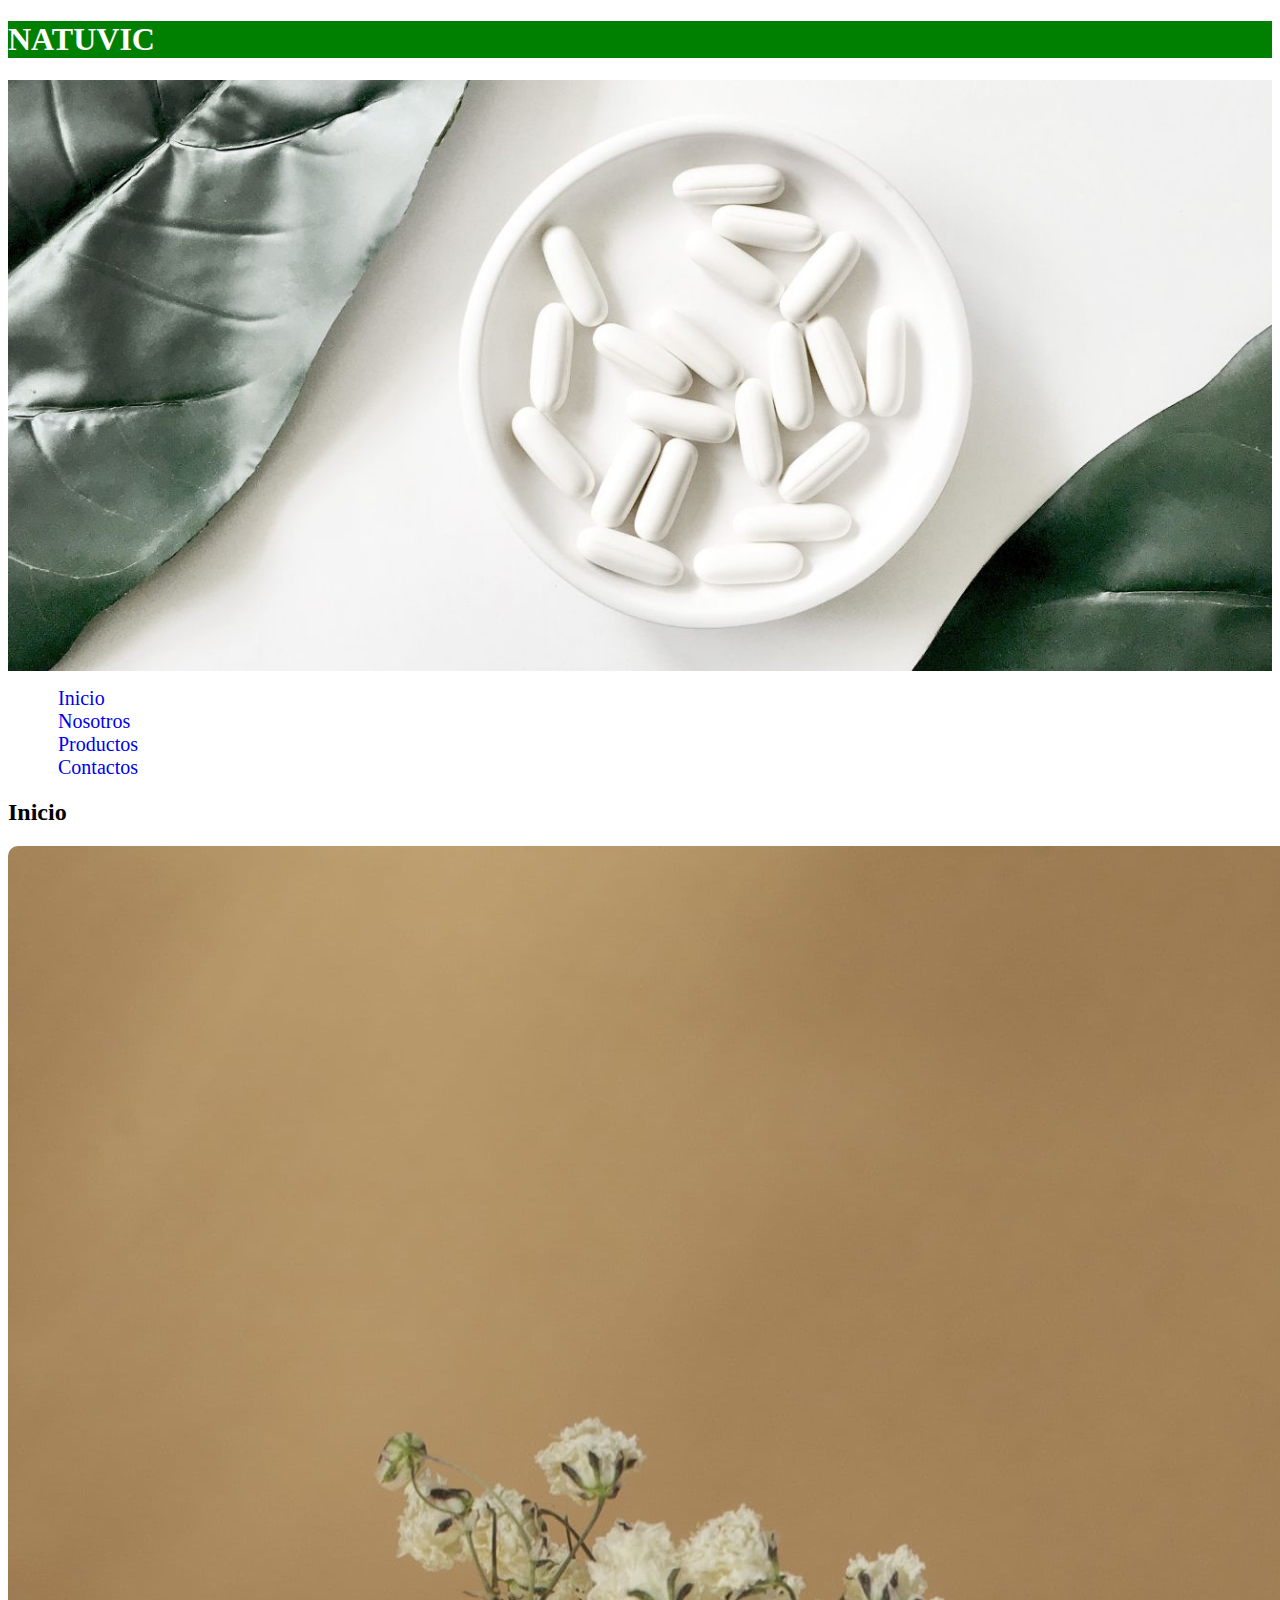
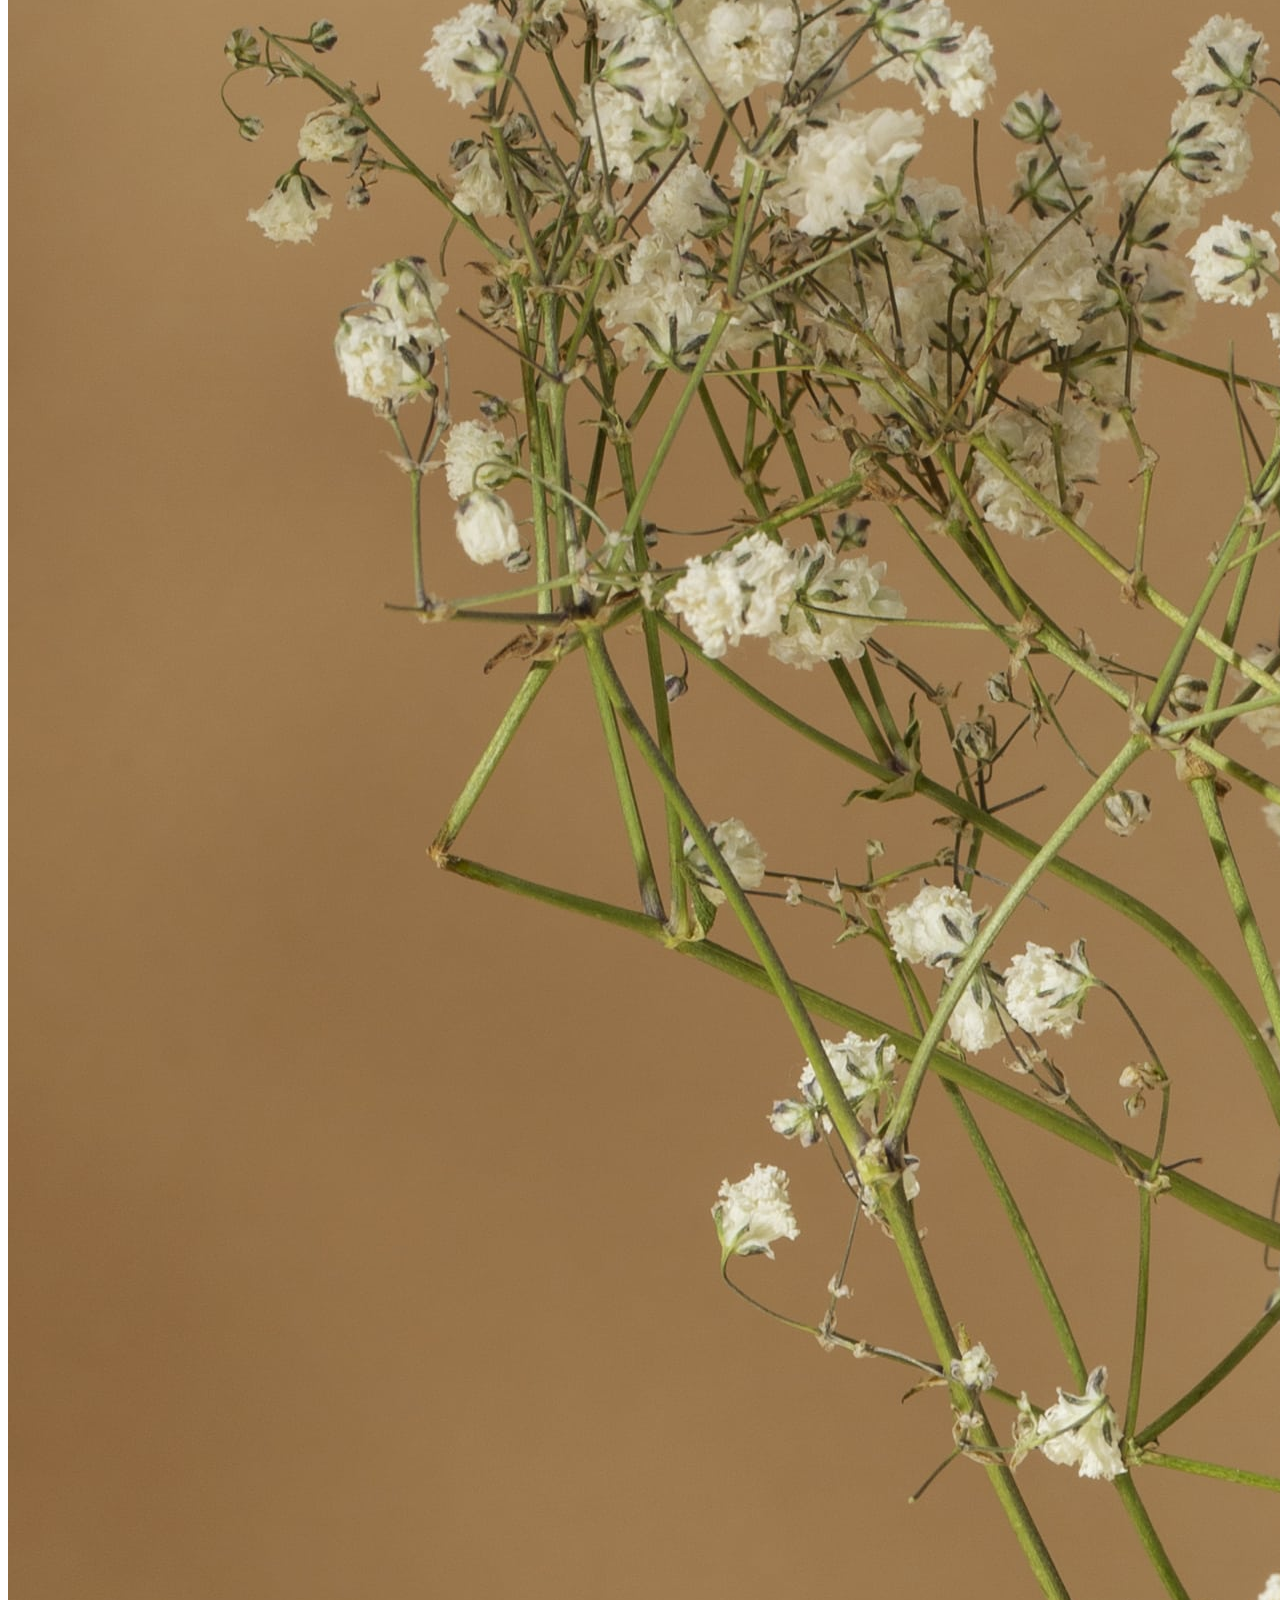
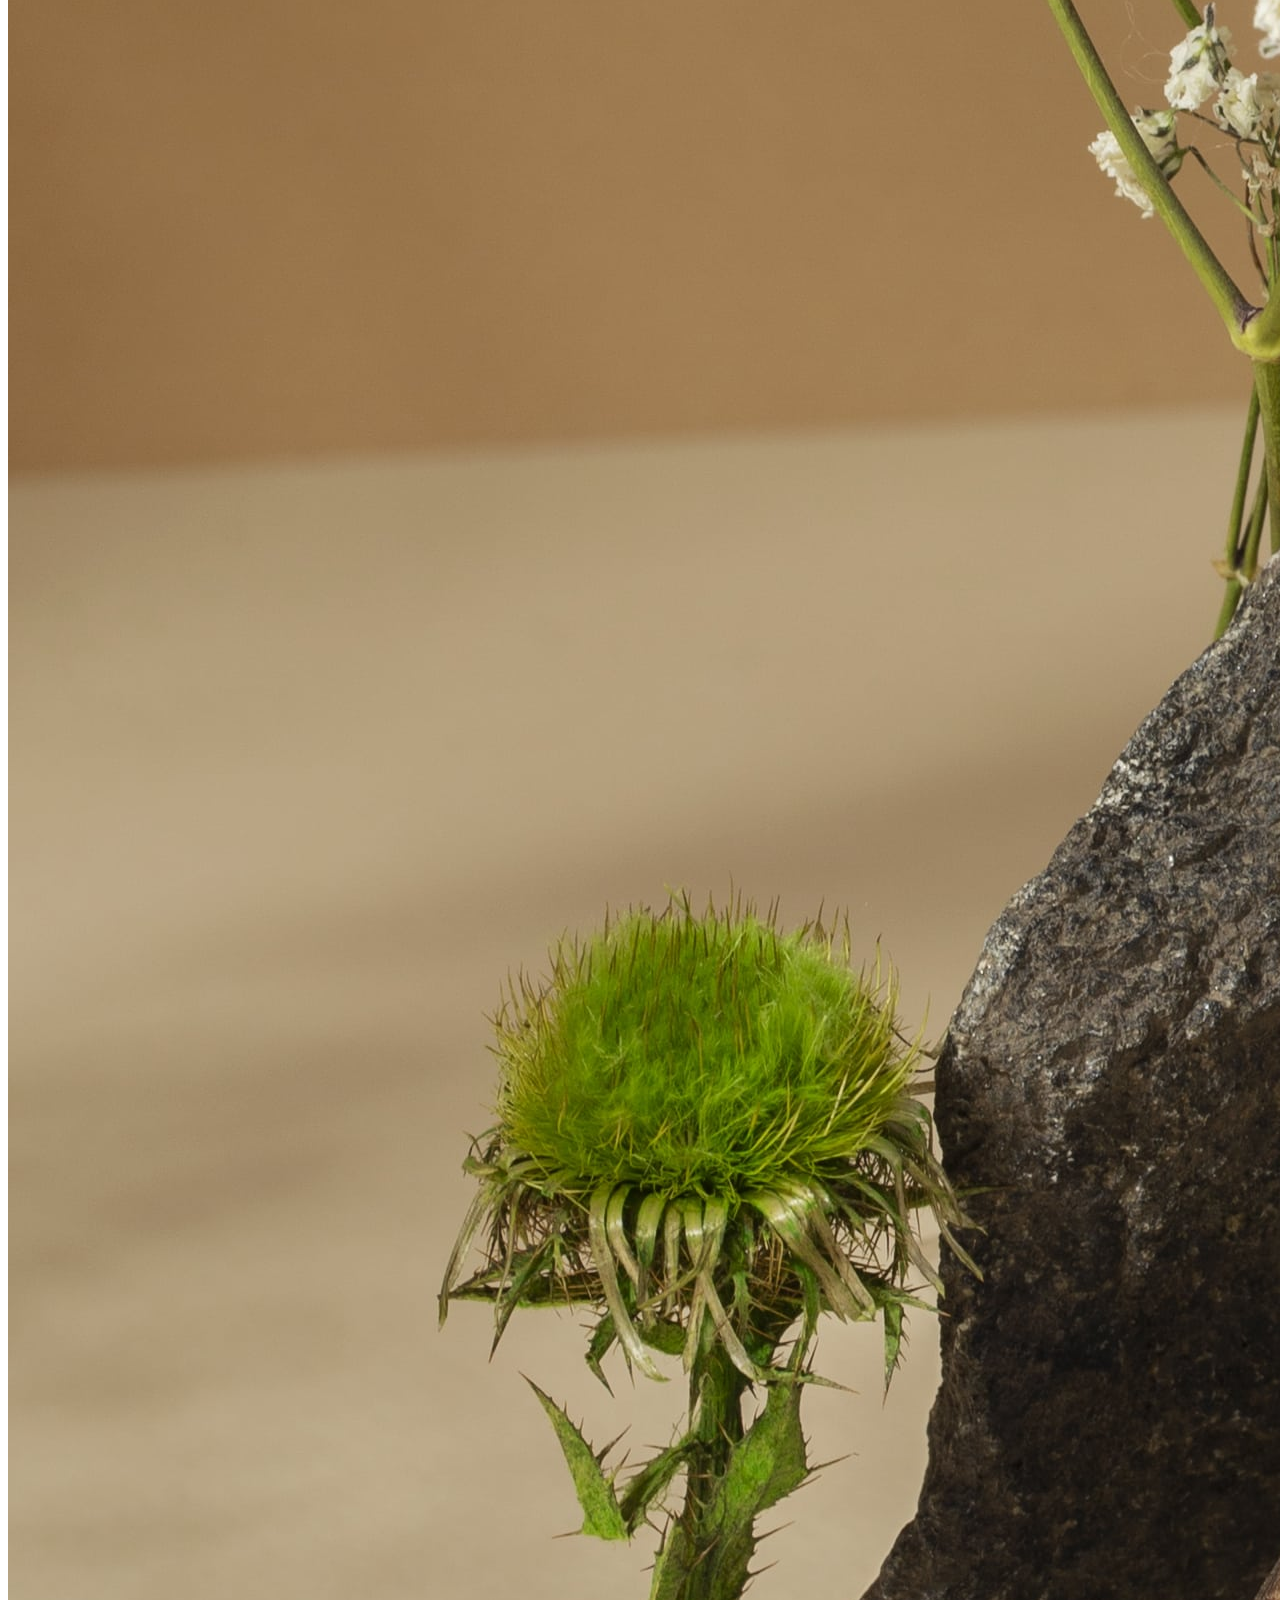
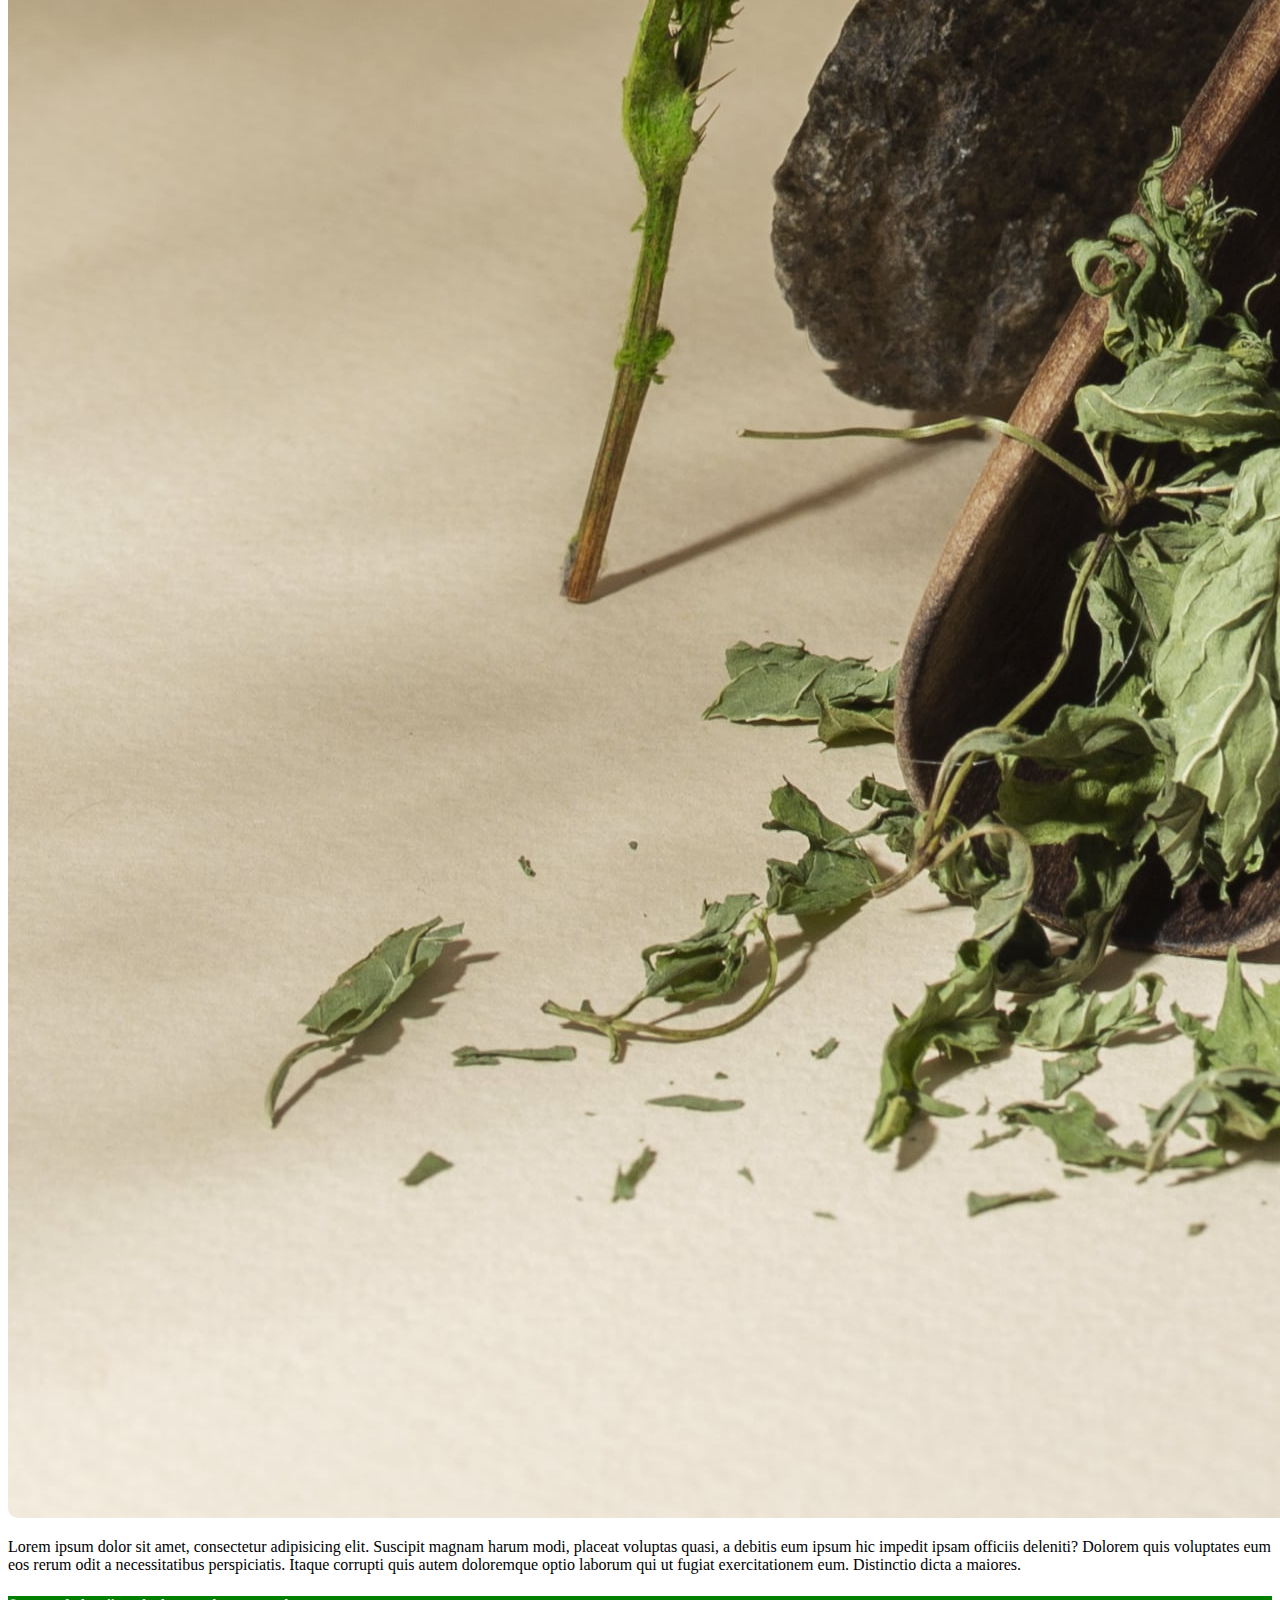
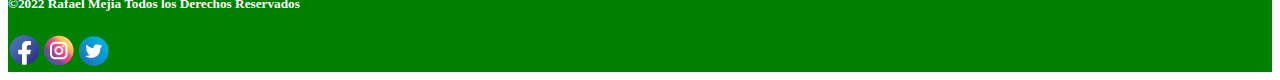
<file: index.html>
<!DOCTYPE html>
<html lang="en">
<head>
    <meta charset="UTF-8">
    <meta http-equiv="X-UA-Compatible" content="IE=edge">
    <meta name="viewport" content="width=device-width, initial-scale=1.0">
    <title>Proyecto_3_1_BS</title>
    <!-- CSS only -->
    <link href="https://cdn.jsdelivr.net/npm/bootstrap@5.2.0-beta1/dist/css/bootstrap.min.css" rel="stylesheet" integrity="sha384-0evHe/X+R7YkIZDRvuzKMRqM+OrBnVFBL6DOitfPri4tjfHxaWutUpFmBp4vmVor" crossorigin="anonymous">
    <link rel="stylesheet" href="./assets/css/style.css">
</head>
<body class="container-fluid">
    <nav>
        <div class="titulo d-flex justify-content-center">
            <h1 class="display-1 mb-1">NATUVIC</h1>
        </div>
        <div class="d-flex align-items-center logo">
            <img class="d-block w-100" src="./assets/img/vic.jpg" alt="">
        </div>
            <div class="lista container d-flex justify-content-center mt-3">
                <ul class="d-flex">
                    <li><a href="./index.html">Inicio</a></li>
                    <li><a href="./pages/nosotros.html">Nosotros</a></li>
                    <li><a href="./pages/productos.html">Productos</a></li>
                    <li><a href="./pages/contactos.html">Contactos</a></li>
                </ul>
            </div>
    </nav>
    <header class="headerbar">
        <div class="subtitulo p-3 m-3">
            <h2 class="col-12 col-md-1 text-center">Inicio</h2>
        </div>
    </header>
    <main>
        <div class="row justify-content-around">
            <div class="col-4 col-md-4 row align-items-center justify-content-center" ><img class="img-fluid mb-3 imgBordes" src="./assets/img/inicio.jpg" alt=""></div>
            <p class="col-12 col-md-6 row align-items-center justify-content-center">Lorem ipsum dolor sit amet, consectetur adipisicing elit. Suscipit magnam harum modi, placeat voluptas quasi, a debitis eum ipsum hic impedit ipsam officiis deleniti? Dolorem quis voluptates eum eos rerum odit a necessitatibus perspiciatis. Itaque corrupti quis autem doloremque optio laborum qui ut fugiat exercitationem eum. Distinctio dicta a maiores.</p>
    </main>
    <footer class="titulo d-flex justify-content-between m-1 p-2">
        <h5 class="h6 d-flex align-items-center"> &#169;2022 Rafael Mejia Todos los Derechos Reservados</h5>
        <div class="redes d-flex align-items-center ">
            <img class="m-1" src="./assets/img/redes_sociales/face-01.png" alt="">
            <img class="m-1" src="./assets/img/redes_sociales/insta-01.png" alt="">
            <img class="m-1" src="./assets/img/redes_sociales/twit-01.png" alt="">
        </div>
    </footer>
    <!-- JavaScript Bundle with Popper -->
<script src="https://cdn.jsdelivr.net/npm/bootstrap@5.2.0-beta1/dist/js/bootstrap.bundle.min.js" integrity="sha384-pprn3073KE6tl6bjs2QrFaJGz5/SUsLqktiwsUTF55Jfv3qYSDhgCecCxMW52nD2" crossorigin="anonymous"></script>
</body>
</html>
</file>
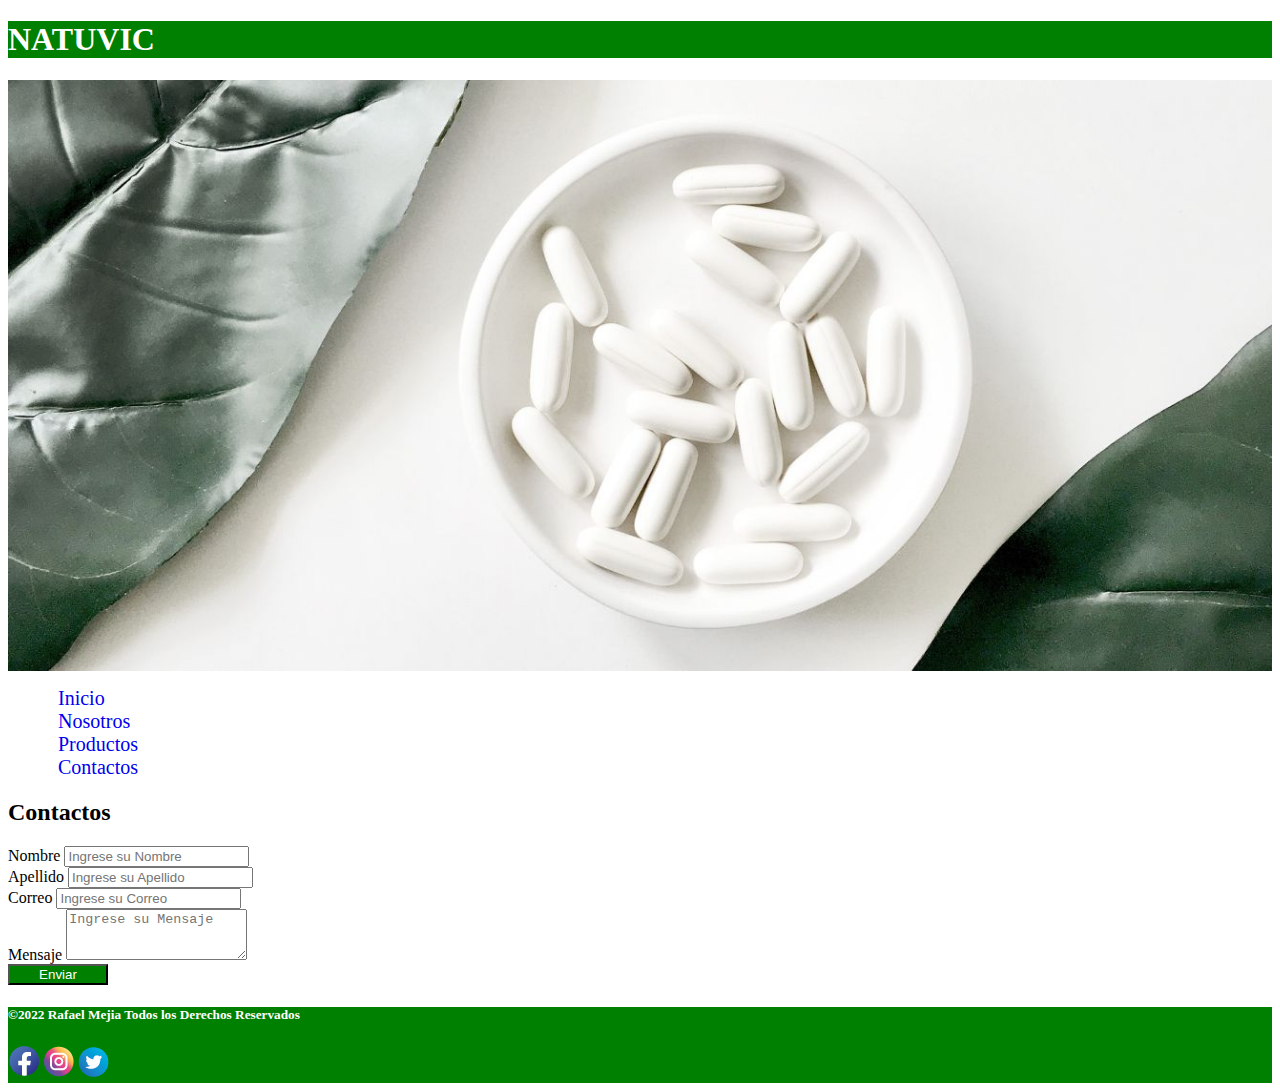
<file: pages/contactos.html>
<!DOCTYPE html>
<html lang="en">
<head>
    <meta charset="UTF-8">
    <meta http-equiv="X-UA-Compatible" content="IE=edge">
    <meta name="viewport" content="width=device-width, initial-scale=1.0">
    <title>Proyecto_3_1_BS</title>
    <link href="https://cdn.jsdelivr.net/npm/bootstrap@5.2.0-beta1/dist/css/bootstrap.min.css" rel="stylesheet" integrity="sha384-0evHe/X+R7YkIZDRvuzKMRqM+OrBnVFBL6DOitfPri4tjfHxaWutUpFmBp4vmVor" crossorigin="anonymous">
    <link rel="stylesheet" href="../assets/css/style.css">
</head>
<body>
    <nav>
        <div class="titulo d-flex justify-content-center m1">
            <h1 class="display-1 mb-1">NATUVIC</h1>
        </div>
        <div class="d-flex align-items-center logo">
            <img class="d-block w-100" src="../assets/img/vic.jpg" alt="">
        </div>
            <div class="lista container d-flex justify-content-center mt-3">
                <ul class="d-flex">
                    <li><a href="../index.html">Inicio</a></li>
                    <li><a href="./nosotros.html">Nosotros</a></li>
                    <li><a href="./productos.html">Productos</a></li>
                    <li><a href="./contactos.html">Contactos</a></li>
                </ul>
            </div>
    </nav>
    <header class="headerbar">
        <div class="subtitulo p-3 m-3">
            <h2 class="col-12 col-md-1 text-center">Contactos</h2>
        </div>
    </header>
    <main>
        <form class="row align-items-center m-2 p-2" action="">
            <div class="col-12 col-md-6 mb-3">
                <label for="exampleFormControlInput1" class="form-label">Nombre</label>
                <input type="text" class="form-control" id="exampleFormControlInput1" placeholder="Ingrese su Nombre">
            </div>
            <div class="col-12 col-md-6  mb-3">
                <label for="exampleFormControlInput1" class="form-label">Apellido</label>
                <input type="text" class="form-control" id="exampleFormControlInput1" placeholder="Ingrese su Apellido">
            </div>
            <div class="col-12 col-md-6 mb-3">
                <label for="exampleFormControlInput1" class="form-label">Correo</label>
                <input type="email" class="form-control" id="exampleFormControlInput1" placeholder="Ingrese su Correo">
            </div>
            <div class="col-12 col-md-6 mb-3">
                <label for="exampleFormControlTextarea1" class="form-label">Mensaje</label>
                <textarea class="form-control" id="exampleFormControlTextarea1" placeholder="Ingrese su Mensaje" rows="3"></textarea>
            </div>
            <input class="btn btnForm ms-5" type="submit" value="Enviar">
        </form>
    </main>
    <footer class="titulo d-flex justify-content-between m-1 p-2">
        <h5 class="h6 d-flex align-items-center"> &#169;2022 Rafael Mejia Todos los Derechos Reservados</h5>
        <div class="redes d-flex align-items-center ">
            <img class="m-1" src="../assets/img/redes_sociales/face-01.png" alt="">
            <img class="m-1" src="../assets/img/redes_sociales/insta-01.png" alt="">
            <img class="m-1" src="../assets/img/redes_sociales/twit-01.png" alt="">
        </div>
    </footer>
        <!-- JavaScript Bundle with Popper -->
<script src="https://cdn.jsdelivr.net/npm/bootstrap@5.2.0-beta1/dist/js/bootstrap.bundle.min.js" integrity="sha384-pprn3073KE6tl6bjs2QrFaJGz5/SUsLqktiwsUTF55Jfv3qYSDhgCecCxMW52nD2" crossorigin="anonymous"></script>
</body>
</html>
</file>
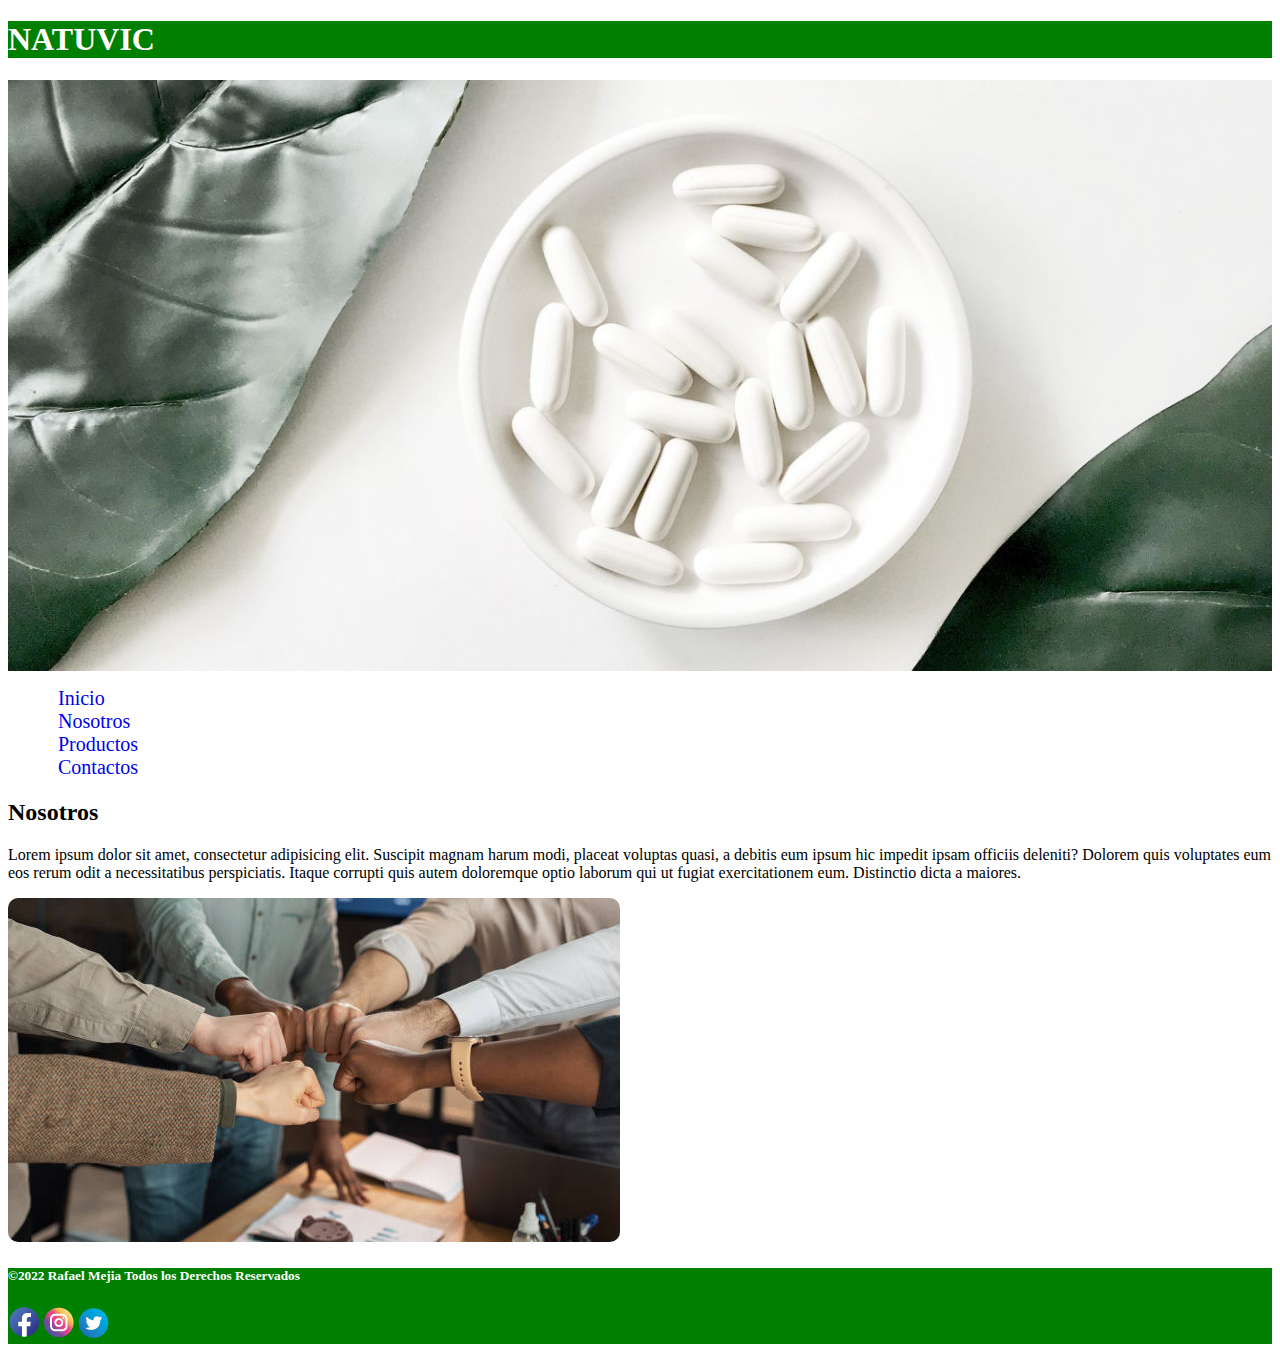
<file: pages/nosotros.html>
<!DOCTYPE html>
<html lang="en">
<head>
    <meta charset="UTF-8">
    <meta http-equiv="X-UA-Compatible" content="IE=edge">
    <meta name="viewport" content="width=device-width, initial-scale=1.0">
    <title>Proyecto_3_1_BS</title>
    <link href="https://cdn.jsdelivr.net/npm/bootstrap@5.2.0-beta1/dist/css/bootstrap.min.css" rel="stylesheet" integrity="sha384-0evHe/X+R7YkIZDRvuzKMRqM+OrBnVFBL6DOitfPri4tjfHxaWutUpFmBp4vmVor" crossorigin="anonymous">
    <link rel="stylesheet" href="../assets/css/style.css">
</head>
<body class="container-fluid">
    <nav>
        <div class="titulo d-flex justify-content-center">
            <h1 class="display-1 mb-1">NATUVIC</h1>
        </div>
        <div class="d-flex align-items-center logo">
            <img class="d-block w-100" src="../assets/img/vic.jpg" alt="">
        </div>
            <div class="lista container d-flex justify-content-center mt-3">
                <ul class="d-flex">
                    <li><a href="../index.html">Inicio</a></li>
                    <li><a href="./nosotros.html">Nosotros</a></li>
                    <li><a href="./productos.html">Productos</a></li>
                    <li><a href="./contactos.html">Contactos</a></li>
                </ul>
            </div>
    </nav>
    <header class="headerbar">
        <div class="subtitulo p-3 m-3">
            <h2 class="col-12 col-md-1 text-center">Nosotros</h2>
        </div>
    </header>
    <main>
        <div class="row justify-content-around">
            <p class="col-12 col-md-6 row align-items-center justify-content-center">Lorem ipsum dolor sit amet, consectetur adipisicing elit. Suscipit magnam harum modi, placeat voluptas quasi, a debitis eum ipsum hic impedit ipsam officiis deleniti? Dolorem quis voluptates eum eos rerum odit a necessitatibus perspiciatis. Itaque corrupti quis autem doloremque optio laborum qui ut fugiat exercitationem eum. Distinctio dicta a maiores.</p>
            <div class="col-4 col-md-4 row align-items-center justify-content-center"><img class="img-fluid mb-3 imgBordes" src="../assets/img/nosotros.jpg" alt=""></div>
    </main>
    <footer class="titulo d-flex justify-content-between m-1 p-2">
        <h5 class="h6 d-flex align-items-center"> &#169;2022 Rafael Mejia Todos los Derechos Reservados</h5>
        <div class="redes d-flex align-items-center ">
            <img class="m-1" src="../assets/img/redes_sociales/face-01.png" alt="">
            <img class="m-1" src="../assets/img/redes_sociales/insta-01.png" alt="">
            <img class="m-1" src="../assets/img/redes_sociales/twit-01.png" alt="">
        </div>
    </footer>
        <!-- JavaScript Bundle with Popper -->
<script src="https://cdn.jsdelivr.net/npm/bootstrap@5.2.0-beta1/dist/js/bootstrap.bundle.min.js" integrity="sha384-pprn3073KE6tl6bjs2QrFaJGz5/SUsLqktiwsUTF55Jfv3qYSDhgCecCxMW52nD2" crossorigin="anonymous"></script>
</body>
</html>
</file>
<file: assets/css/style.css>
.titulo{
    color: white;
    background-color: green;
}

.logo{
    width: 100%;
    display: flex;
}

.logo img{
    width: 100%;
    display: flex;
}

.lista ul{
    list-style: none;
}
.lista ul li a{
    font-size: 20px;
    text-decoration: none;
    padding: 10px;
}
.imgBordes{
    border-radius: 10px;
}
.btn{
    color: white;
    background-color: green;
}
.tarjeta1{
    display: flex;
    flex-wrap: wrap;
    justify-content: space-around;
    box-shadow: 0px 1px 10px rgba(0,0,0,0.2);
    cursor: default;
    transition: all 400ms ease;
}
.tarjeta1:hover{
    box-shadow: 5px 5px 20px rgba(0,0,0,0.4);
    transform: translateY(-3%);
}
.texto{
    text-align: center;
}

.texto1{
    line-height: 1.5;
    color: #6a6a6a;
}
.btnForm{
    width: 100px;
}
</file>
